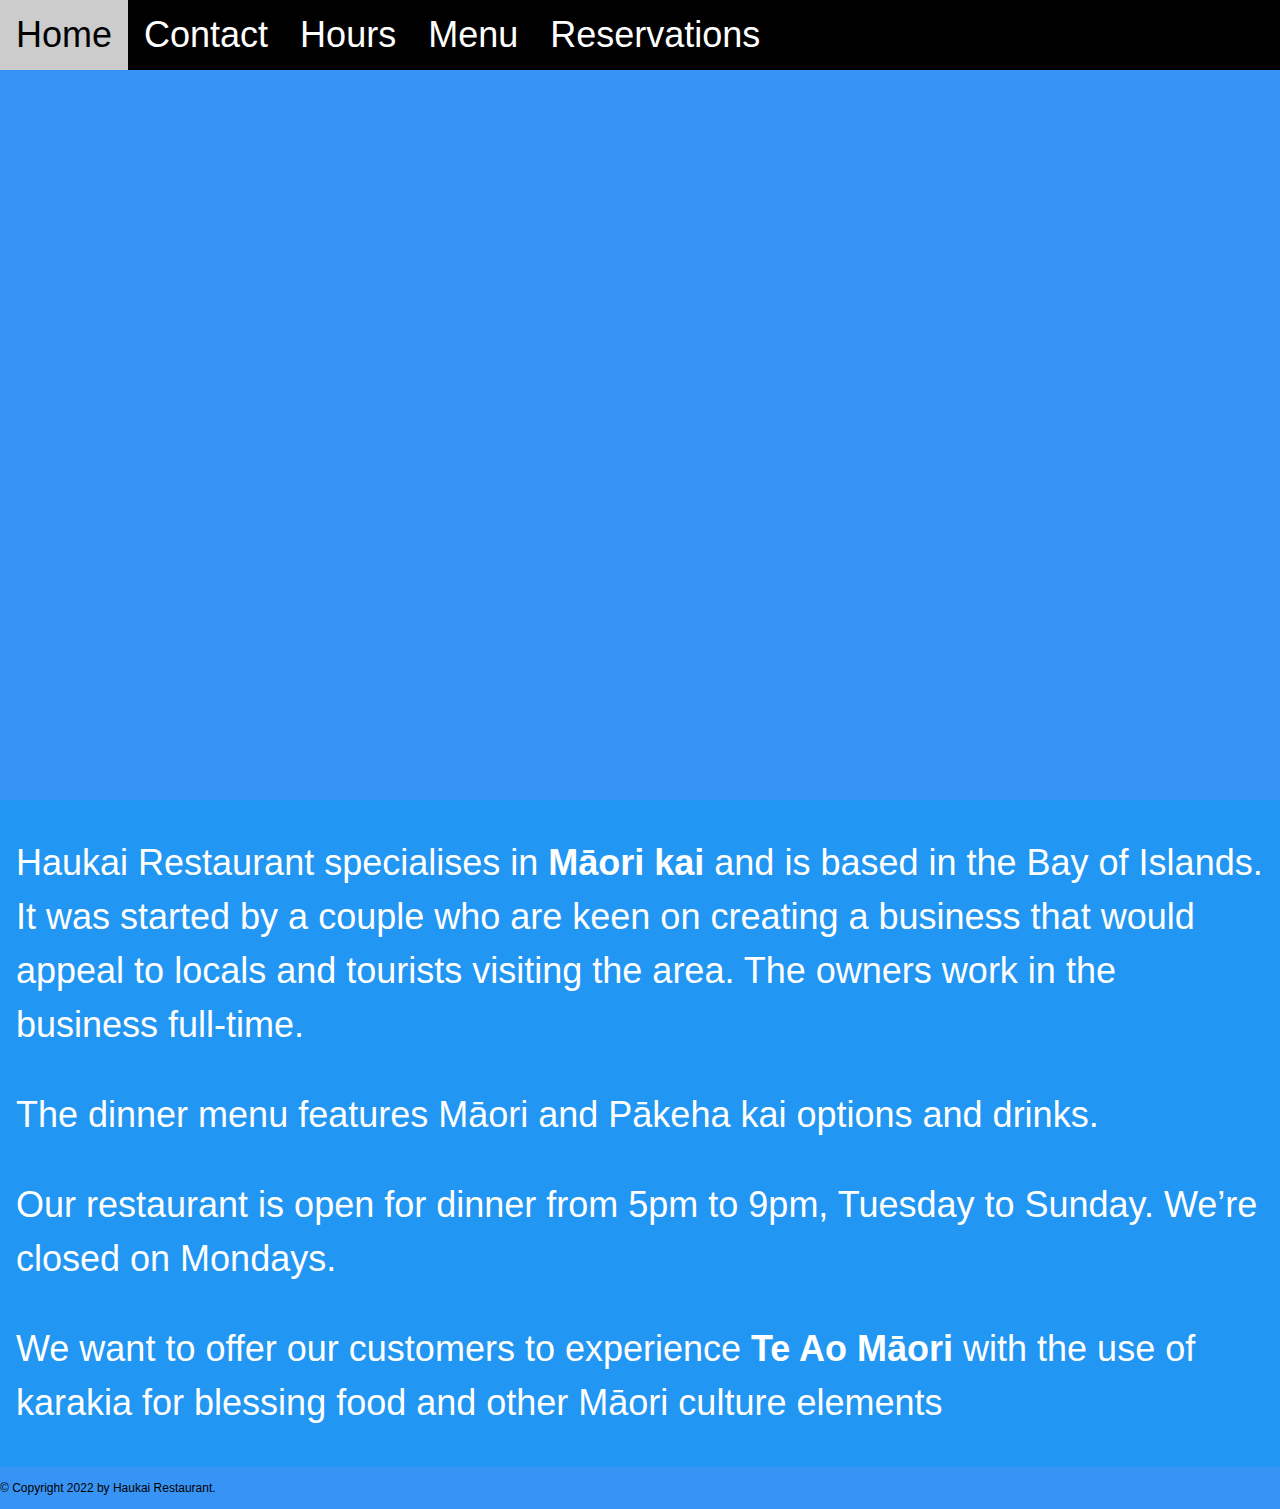
<file: index.html>
<!DOCTYPE html>

 <html lang="en">
    <head>
        <meta charset="utf-8">
        <meta name="viewport" content="width=device-width, initial-scale=1">
        <link rel="stylesheet" href="https://www.w3schools.com/w3css/4/w3.css"> 

        <link rel= "stylesheet" href="css/my-css.css">
        <link rel="stylesheet" href="https://fonts.googleapis.com/css?family=Amatic+SC">
        <title>Home page</title>
        
    </head>
    <!-- Google tag (gtag.js) -->
<script async src="https://www.googletagmanager.com/gtag/js?id=G-PTPRVLZQN0"></script>
<script>
  window.dataLayer = window.dataLayer || [];
  function gtag(){dataLayer.push(arguments);}
  gtag('js', new Date());

  gtag('config', 'G-PTPRVLZQN0');
</script>
    <body>
    <!-- Main header for whole website -->
    <header>

      <div class="w3-bar w3-top w3-xxlarge w3-black ">
        <a href="index.html" class="w3-bar-item w3-button w3-mobile">Home</a>
        <a href="contact.html" class="w3-bar-item w3-button w3-mobile">Contact</a>
        <a href="hours.html" class="w3-bar-item w3-button w3-mobile">Hours</a>
        <a href="menu.html" class="w3-bar-item w3-button w3-mobile">Menu</a>
        <a href="reservations.html" class="w3-bar-item w3-button w3-mobile">Reservations</a>
      </div>

      
    </header>
    
   
    <!-- About us part of the home page -->
    <main>
      

      <div id="about" class="w3-container w3-blue  w3-xxlarge" >
        
      <p>Haukai Restaurant specialises in <b>Māori kai</b> and is based in the Bay of Islands. It was started 
        by a couple who are keen on creating a business that would appeal to locals and tourists 
        visiting the area. The owners work in the business full-time.</p>
      
      <p>The dinner menu features Māori and Pākeha kai options and drinks.</p>
    <p>Our restaurant is open for dinner from 5pm to 9pm, Tuesday to Sunday. We’re closed on Mondays.</p>
    <p>We want to offer our customers to experience <strong>Te Ao Māori</strong> with the use of karakia for 
        blessing food and other Māori culture elements</p>
        </div>
    </main>
    <!-- Footer for the website -->

  
    <div><footer class="w3-bottomright  w3-padding-22 w3-small">
      <p><span class="copyright">&copy; Copyright 2022 by Haukai Restaurant.</span></p>
    </footer></div>


  </body>
</html>
</file>
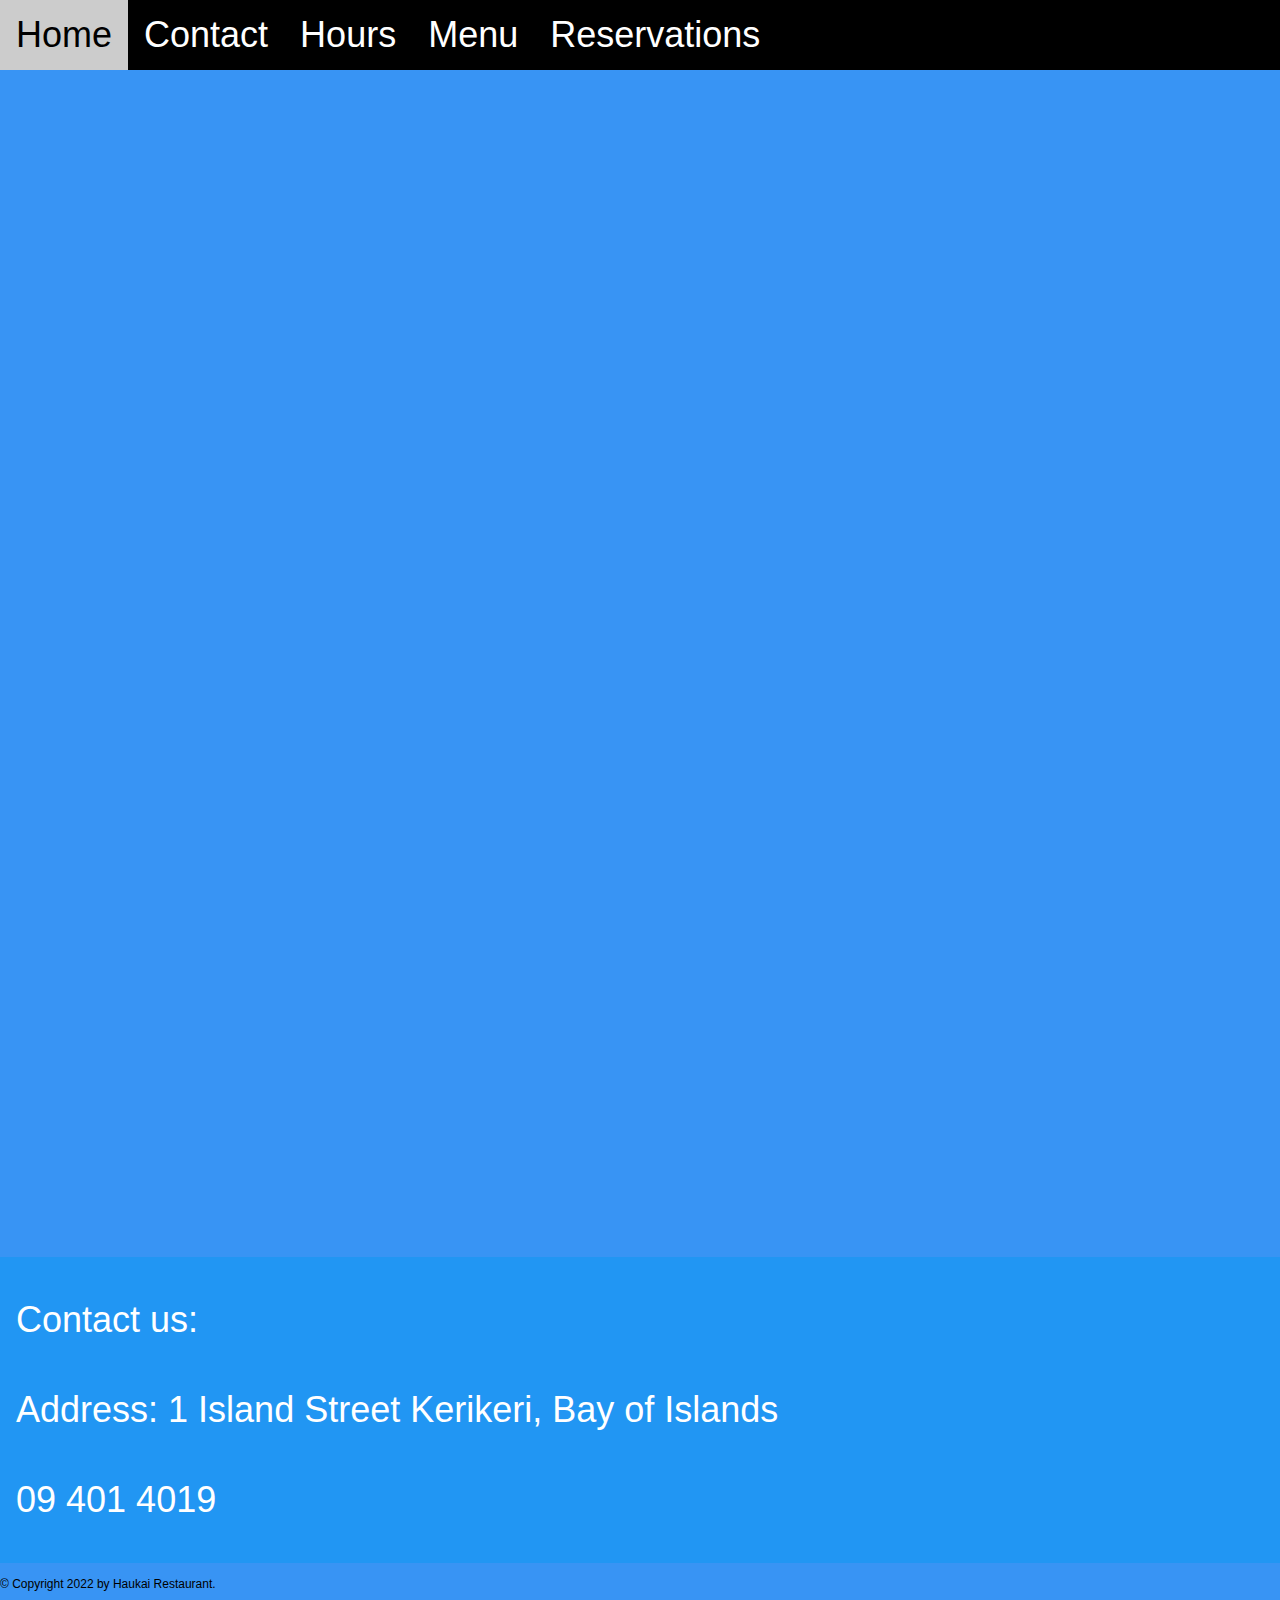
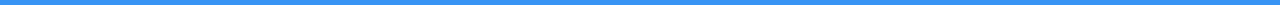
<file: contact.html>
<!DOCTYPE html>

 <html lang="en">
    <head>
        <meta charset="utf-8">
        <meta name="viewport" content="width=device-width, initial-scale=1">
        <link rel="stylesheet" href="https://www.w3schools.com/w3css/4/w3.css"> 
        <link rel= "stylesheet " href="css/my-css.css">
        <link rel="stylesheet" href="https://fonts.googleapis.com/css?family=Amatic+SC">
        <title>Contact us</title>
        
    </head>
    <!-- Google tag (gtag.js) -->
<script async src="https://www.googletagmanager.com/gtag/js?id=G-PTPRVLZQN0"></script>
<script>
  window.dataLayer = window.dataLayer || [];
  function gtag(){dataLayer.push(arguments);}
  gtag('js', new Date());

  gtag('config', 'G-PTPRVLZQN0');
</script>
    <body>
    <!-- Main header for whole website -->
    <header>

      <div class="w3-bar w3-top w3-xxlarge w3-black">
        <a href="index.html" class="w3-bar-item w3-button w3-mobile">Home</a>
        <a href="contact.html" class="w3-bar-item w3-button w3-mobile">Contact</a>
        <a href="hours.html" class="w3-bar-item w3-button w3-mobile">Hours</a>
        <a href="menu.html" class="w3-bar-item w3-button w3-mobile">Menu</a>
        <a href="reservations.html" class="w3-bar-item w3-button w3-mobile">Reservations</a>
      </div>

    </header>
    <!-- Contact us part of the home page -->
    <main>
     
      <iframe src="https://www.google.com/maps/embed?pb=!1m18!1m12!1m3!1d52105.44242164649!2d174.04631031310217!3d-35.29131497808766!2m3!1f0!2f0!3f0!3m2!1i1024!2i768!4f13.1!3m3!1m2!1s0x6d0baf52337b76c9%3A0x2a00ef6165e1e080!2sBay%20Of%20Islands!5e0!3m2!1sen!2snz!4v1672471665206!5m2!1sen!2snz"
       width="600" 
       height="450" 
       style="border:0;" 
       allowfullscreen="" 
       loading="lazy" 
       referrerpolicy="no-referrer-when-downgrade"></iframe>

      
       <div id="contact" class="w3-container w3-blue w3-xxlarge " >
       <p>Contact us:</p>
       <p>Address: 1 Island Street Kerikeri, Bay of Islands</p>
      
        <p>09 401 4019</p> 
    </div>

    </main>
    <!-- Footer for the website -->
    <footer class="w3-bottomright  w3-padding-22 w3-small">
      <p><span class="copyright">&copy; Copyright 2022 by Haukai Restaurant.</span></p>
    </footer>
  </body>
</html>
</file>
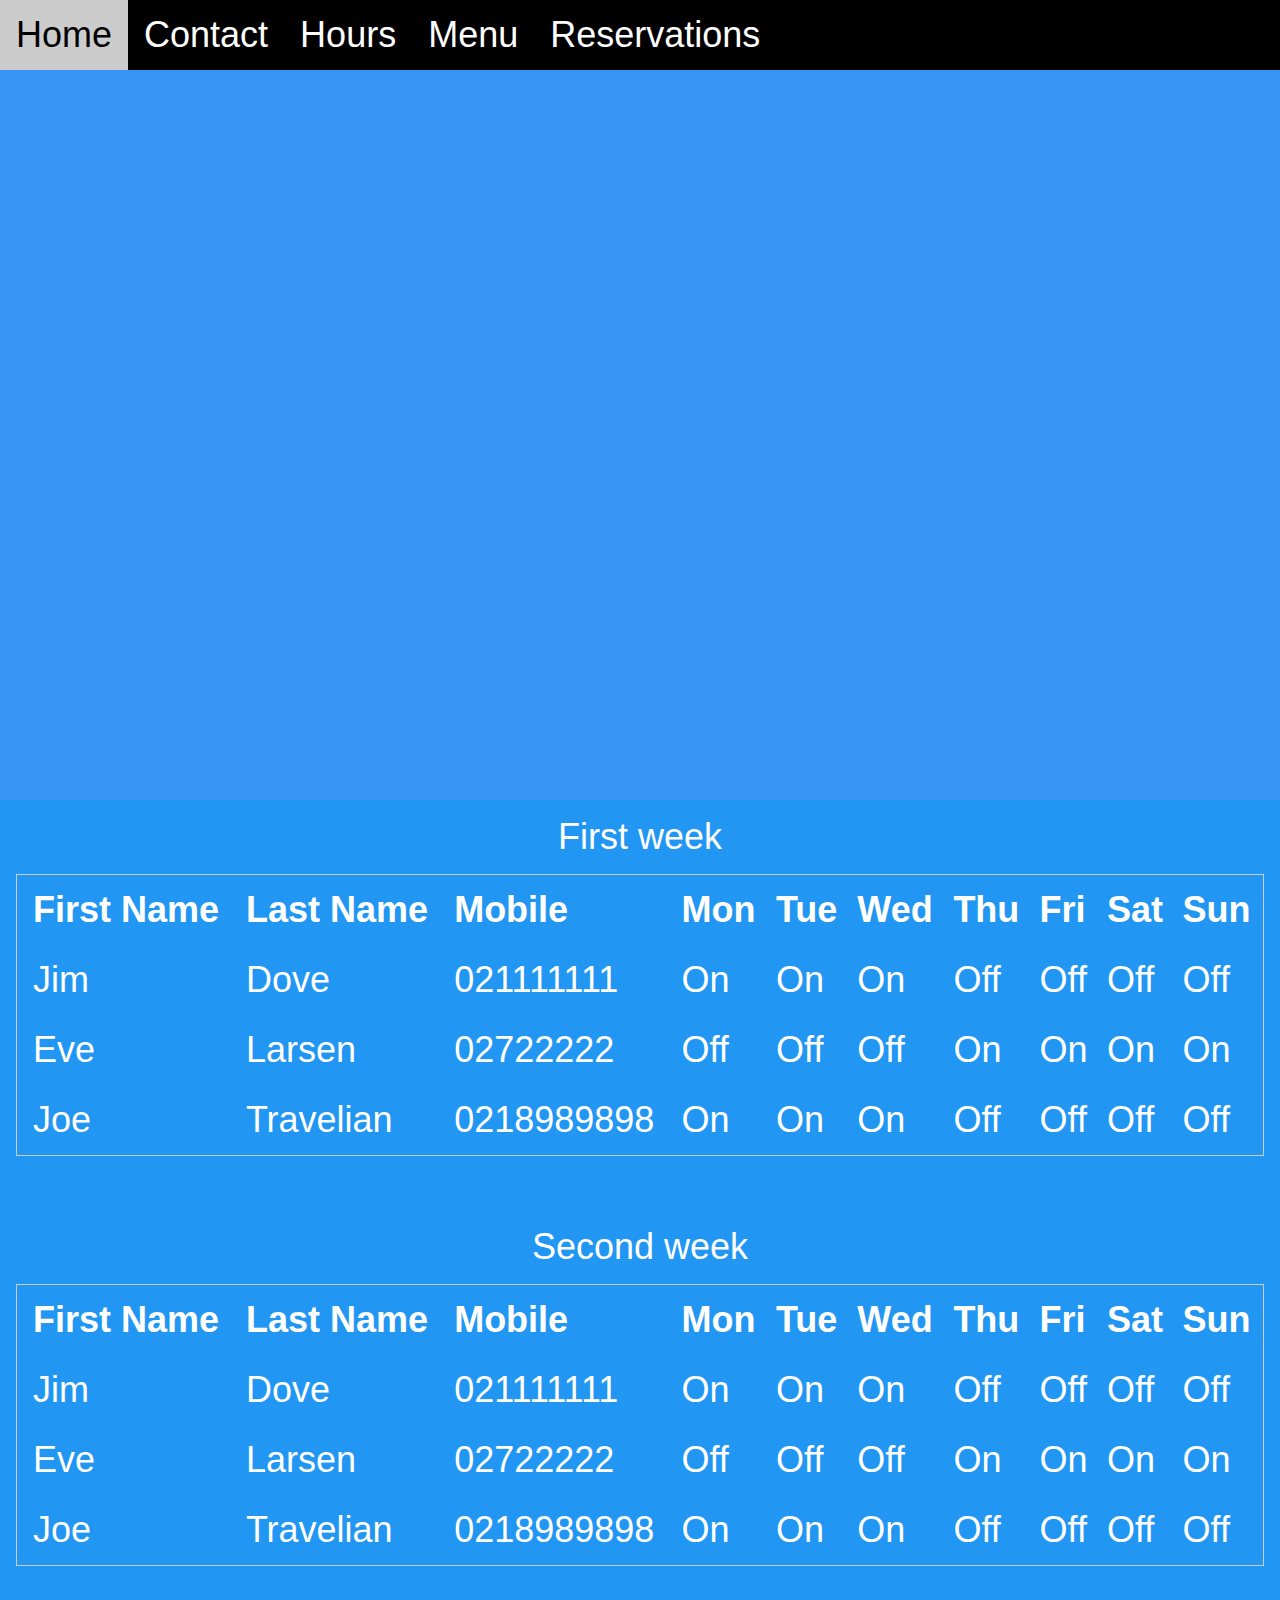
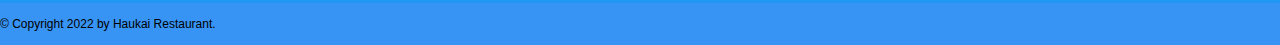
<file: employees.htm>
<!DOCTYPE html>

 <html lang="en">
    <head>
        <meta charset="utf-8">
        <meta name="viewport" content="width=device-width, initial-scale=1">
        <link rel="stylesheet" href="https://www.w3schools.com/w3css/4/w3.css"> 

        <link rel= "stylesheet" href="css/my-css.css">
        <link rel="stylesheet" href="https://fonts.googleapis.com/css?family=Amatic+SC">
        <title>Home page</title>
        
    </head>
    <body>
    <!-- Main header for whole website -->
    <header>

      <div class="w3-bar w3-top w3-xxlarge w3-black ">
        <a href="index.html" class="w3-bar-item w3-button w3-mobile">Home</a>
        <a href="contact.html" class="w3-bar-item w3-button w3-mobile">Contact</a>
        <a href="hours.html" class="w3-bar-item w3-button w3-mobile">Hours</a>
        <a href="menu.html" class="w3-bar-item w3-button w3-mobile">Menu</a>
        <a href="reservations.html" class="w3-bar-item w3-button w3-mobile">Reservations</a>
      </div>

      
    </header>
    
   
    <!-- About us part of the home page -->
    <main>
      

      <div id="about" class="w3-container w3-blue  w3-xxlarge" >
        

    
        <div class="w3-responsive">
           
          <h1>First week</h1>
          <table class="w3-table w3-border">
            <tr>
              <th>First Name</th>
              <th>Last Name</th>
              <th>Mobile</th>
              <th>Mon</th>
              <th>Tue</th>
              <th>Wed</th>
              <th>Thu</th>
              <th>Fri</th>
              <th>Sat</th>
              <th>Sun</th>
              
            </tr>
            <tr>
              <td>Jim</td>
              <td>Dove</td>
              <td>021111111</td>
              <td>On</td>
              <td>On</td>
              <td>On</td>
              <td>Off</td>
              <td>Off</td>
              <td>Off</td>
              <td>Off</td>
            </tr>
            <tr>
              <td>Eve</td>
              <td>Larsen</td>
              <td>02722222</td>
              <td>Off</td>
              <td>Off</td>
              <td>Off</td>
              <td>On</td>
              <td>On</td>
              <td>On</td>
              <td>On</td>
            </tr>
            <tr>
              <td>Joe</td>
              <td>Travelian</td>
              <td>0218989898</td>
              <td>On</td>
              <td>On</td>
              <td>On</td>
              <td>Off</td>
              <td>Off</td>
              <td>Off</td>
              <td>Off</td>
            </tr>
          </table>
            <br>
            <h1>Second week</h1>
            <table class="w3-table w3-border">
              <tr>
                <th>First Name</th>
                <th>Last Name</th>
                <th>Mobile</th>
                <th>Mon</th>
                <th>Tue</th>
                <th>Wed</th>
                <th>Thu</th>
                <th>Fri</th>
                <th>Sat</th>
                <th>Sun</th>
                
              </tr>
              <tr>
                <td>Jim</td>
                <td>Dove</td>
                <td>021111111</td>
                <td>On</td>
                <td>On</td>
                <td>On</td>
                <td>Off</td>
                <td>Off</td>
                <td>Off</td>
                <td>Off</td>
              </tr>
              <tr>
                <td>Eve</td>
                <td>Larsen</td>
                <td>02722222</td>
                <td>Off</td>
                <td>Off</td>
                <td>Off</td>
                <td>On</td>
                <td>On</td>
                <td>On</td>
                <td>On</td>
              </tr>
              <tr>
                <td>Joe</td>
                <td>Travelian</td>
                <td>0218989898</td>
                <td>On</td>
                <td>On</td>
                <td>On</td>
                <td>Off</td>
                <td>Off</td>
                <td>Off</td>
                <td>Off</td>
              </tr>
            </table>
          </div>
    
    
    
    </p>
        </div>
    </main>
    <!-- Footer for the website -->

  
    <div><footer class="w3-bottomright  w3-padding-22 w3-small">
      <p><span class="copyright">&copy; Copyright 2022 by Haukai Restaurant.</span></p>
    </footer></div>


  </body>
</html>
</file>
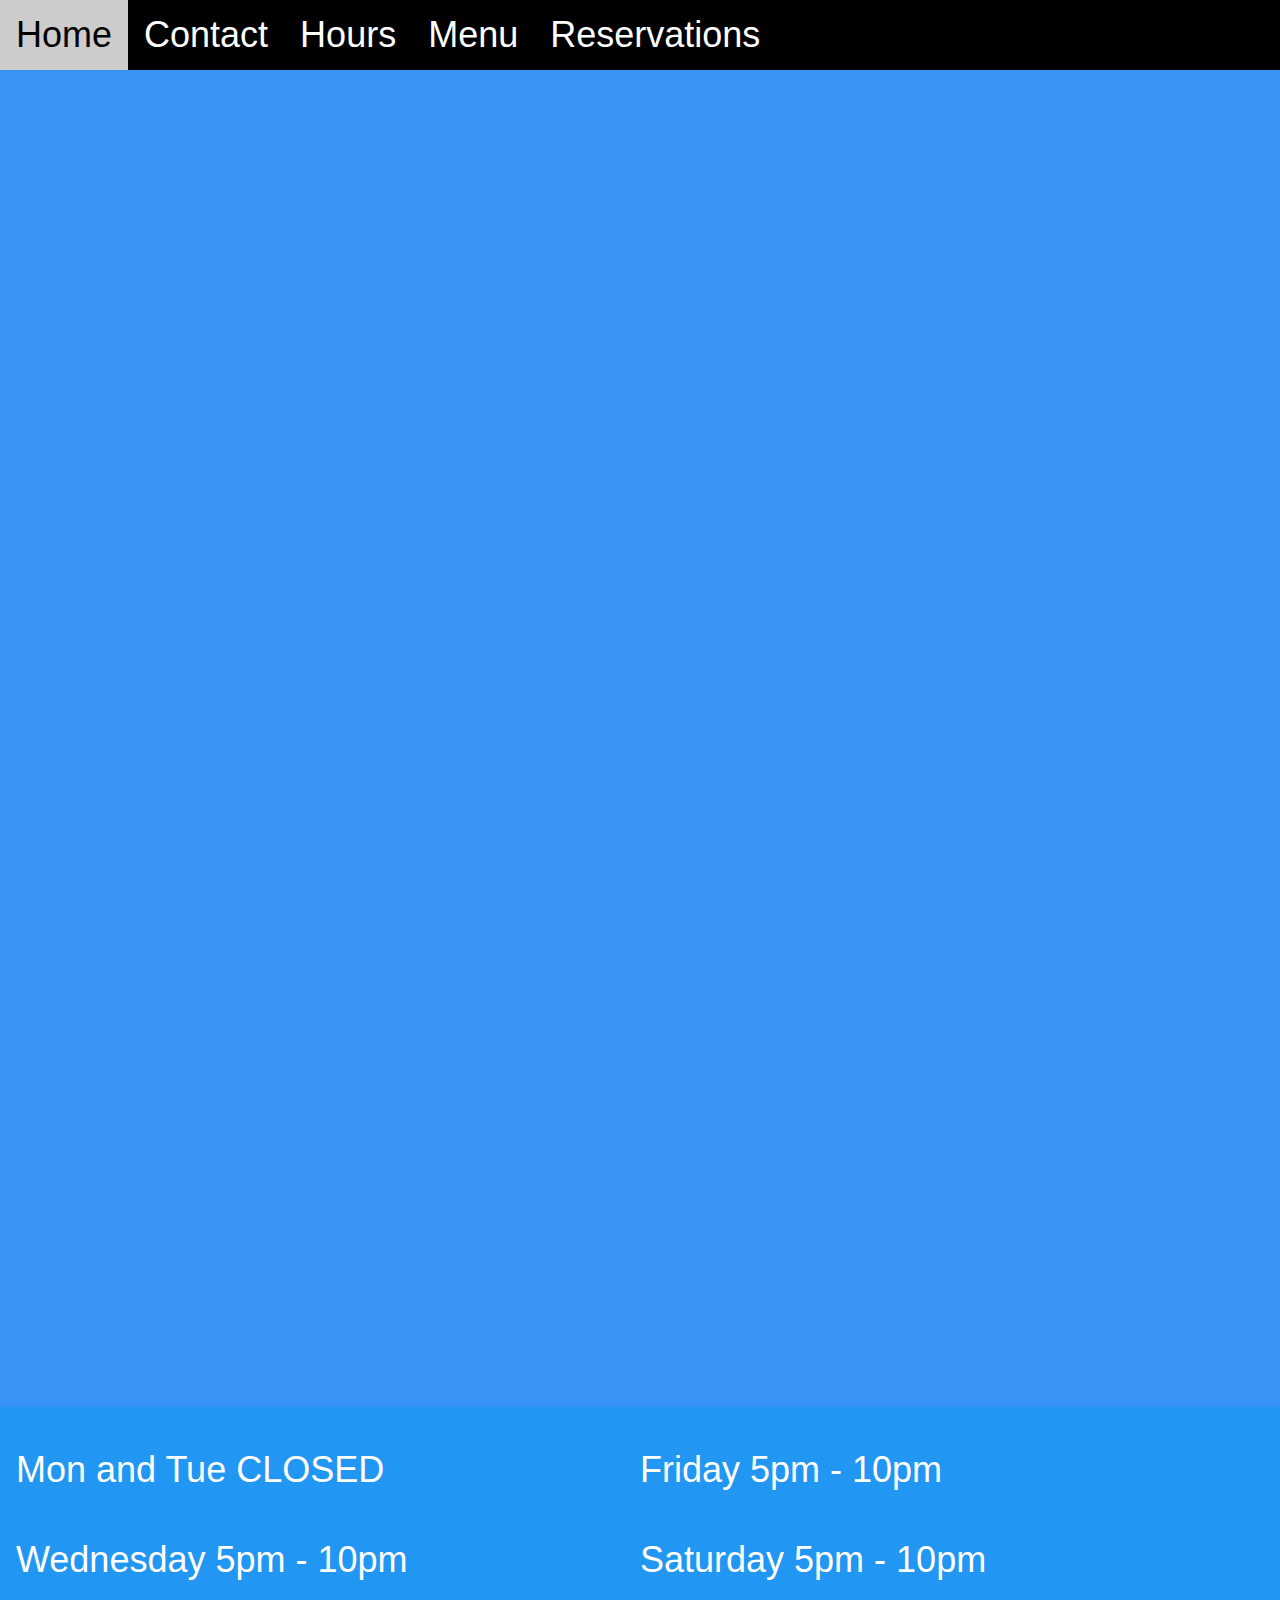
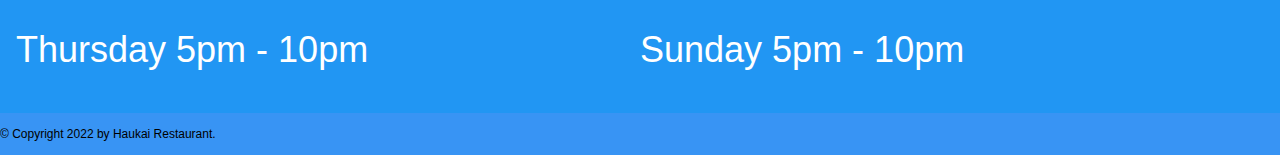
<file: hours.html>
<!DOCTYPE html>

 <html lang="en">
    <head>
        <meta charset="utf-8">
        <meta name="viewport" content="width=device-width, initial-scale=1">
        <link rel="stylesheet" href="https://www.w3schools.com/w3css/4/w3.css"> 
        <link rel= "stylesheet " href="css/my-css.css">
        <link rel="stylesheet" href="https://fonts.googleapis.com/css?family=Amatic+SC">
        <title>Hours</title>
        
    </head>
    <!-- Google tag (gtag.js) -->
<script async src="https://www.googletagmanager.com/gtag/js?id=G-PTPRVLZQN0"></script>
<script>
  window.dataLayer = window.dataLayer || [];
  function gtag(){dataLayer.push(arguments);}
  gtag('js', new Date());

  gtag('config', 'G-PTPRVLZQN0');
</script>
    <body>
    <!-- Main header for whole website -->
    <header>

      <div class="w3-bar w3-top w3-xxlarge w3-black">
        <a href="index.html" class="w3-bar-item w3-button w3-mobile">Home</a>
        <a href="contact.html" class="w3-bar-item w3-button w3-mobile">Contact</a>
        <a href="hours.html" class="w3-bar-item w3-button w3-mobile">Hours</a>
        <a href="menu.html" class="w3-bar-item w3-button w3-mobile">Menu</a>
        <a href="reservations.html" class="w3-bar-item w3-button w3-mobile">Reservations</a>
      </div>

    </header>


    <!-- Hours part of the home page -->
    <main>
    
      <iframe src="https://calendar.google.com/calendar/embed?src=270682743c77a3678e2d7e346b3ce7ebc50c6e4499124d3283debdef065762ce%40group.calendar.google.com&ctz=Pacific%2FAuckland"
       style="border: 0" 
       width="800" 
       height="600" 
       frameborder="0" 
       scrolling="no"></iframe>
       <div id="hours" class="w3-container w3-blue w3-row w3-xxlarge" >
        <div class="w3-half">
        <p>Mon and Tue CLOSED</p>
        <p>Wednesday 5pm - 10pm</p>
        <p>Thursday 5pm - 10pm</p>
        </div>
        <div class="w3-half">
        <p>Friday 5pm - 10pm</p>
        <p>Saturday 5pm - 10pm</p>
        <p>Sunday 5pm - 10pm</p>
        </div>


    </main>
    <!-- Footer for the website -->
    <footer class="w3-bottomright  w3-padding-22 w3-small">
      <p><span class="copyright">&copy; Copyright 2022 by Haukai Restaurant.</span></p>
    </footer>
  </body>
</html>
</file>
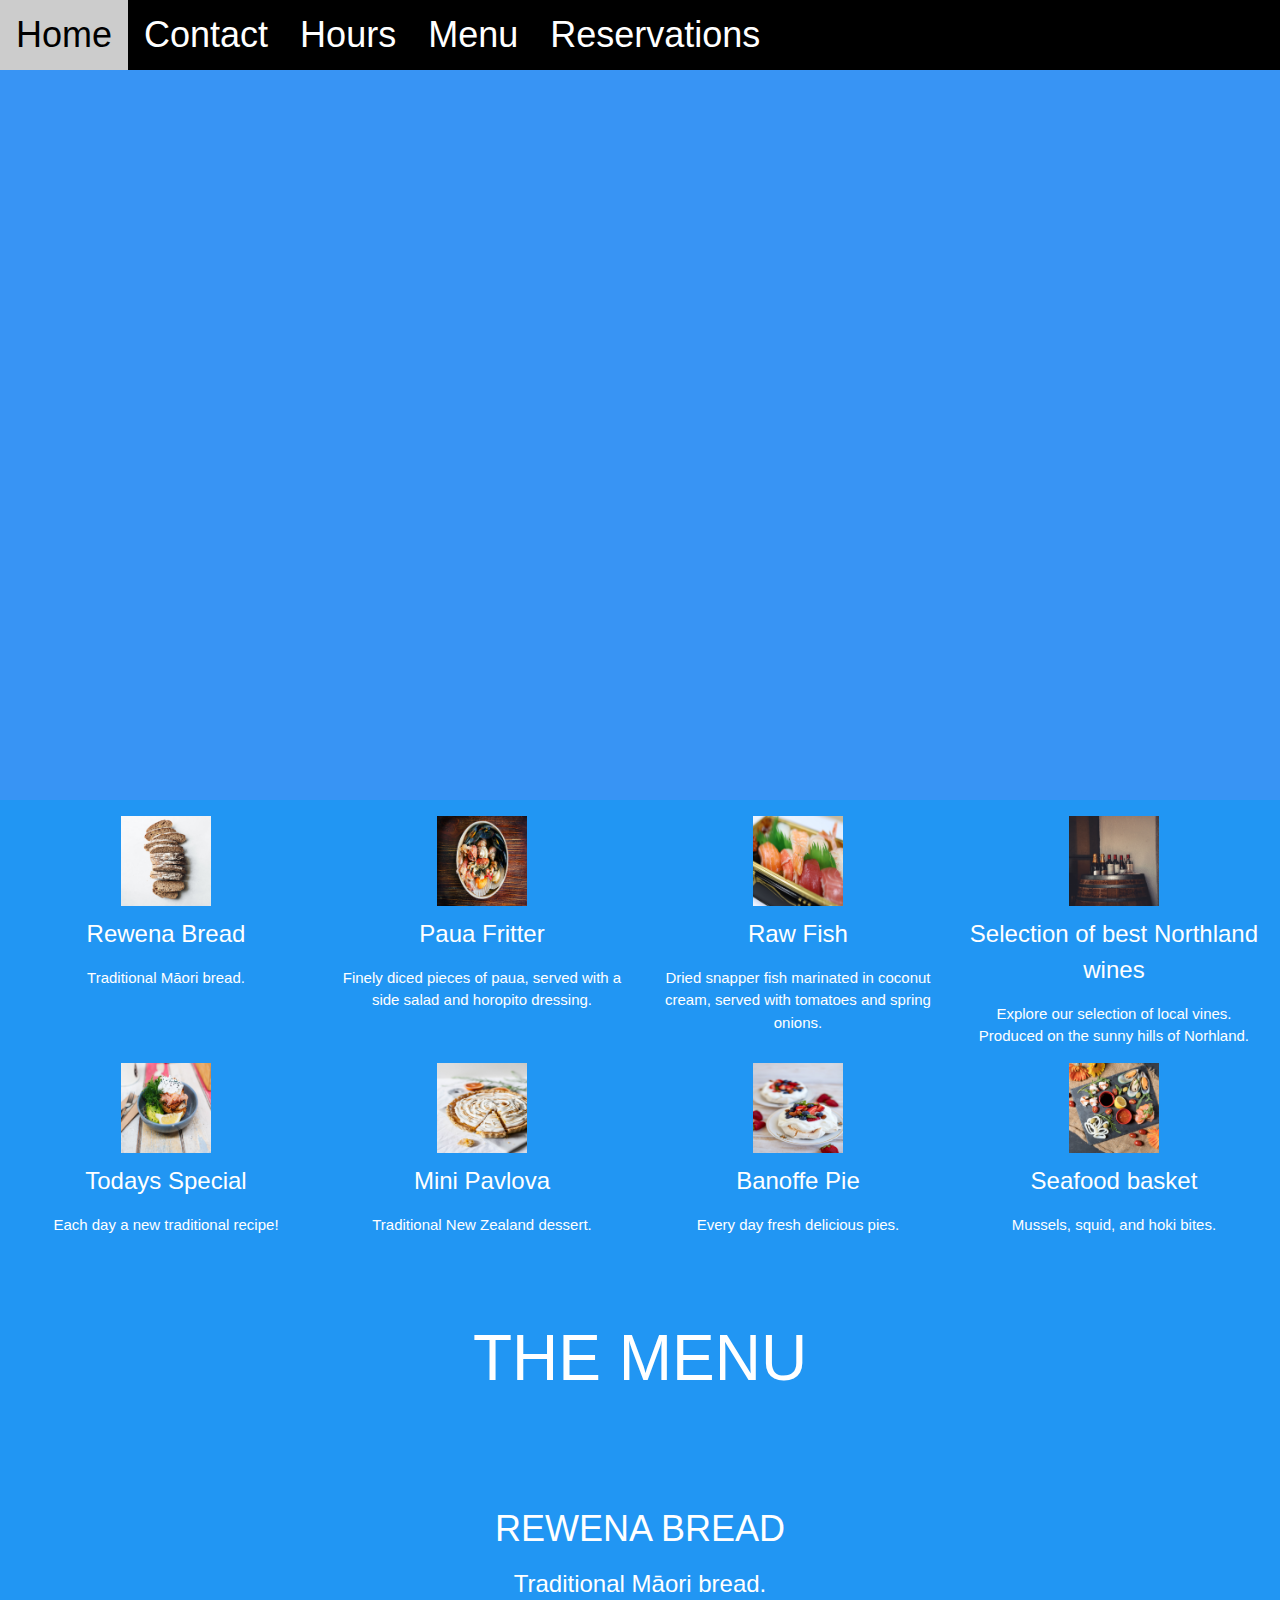
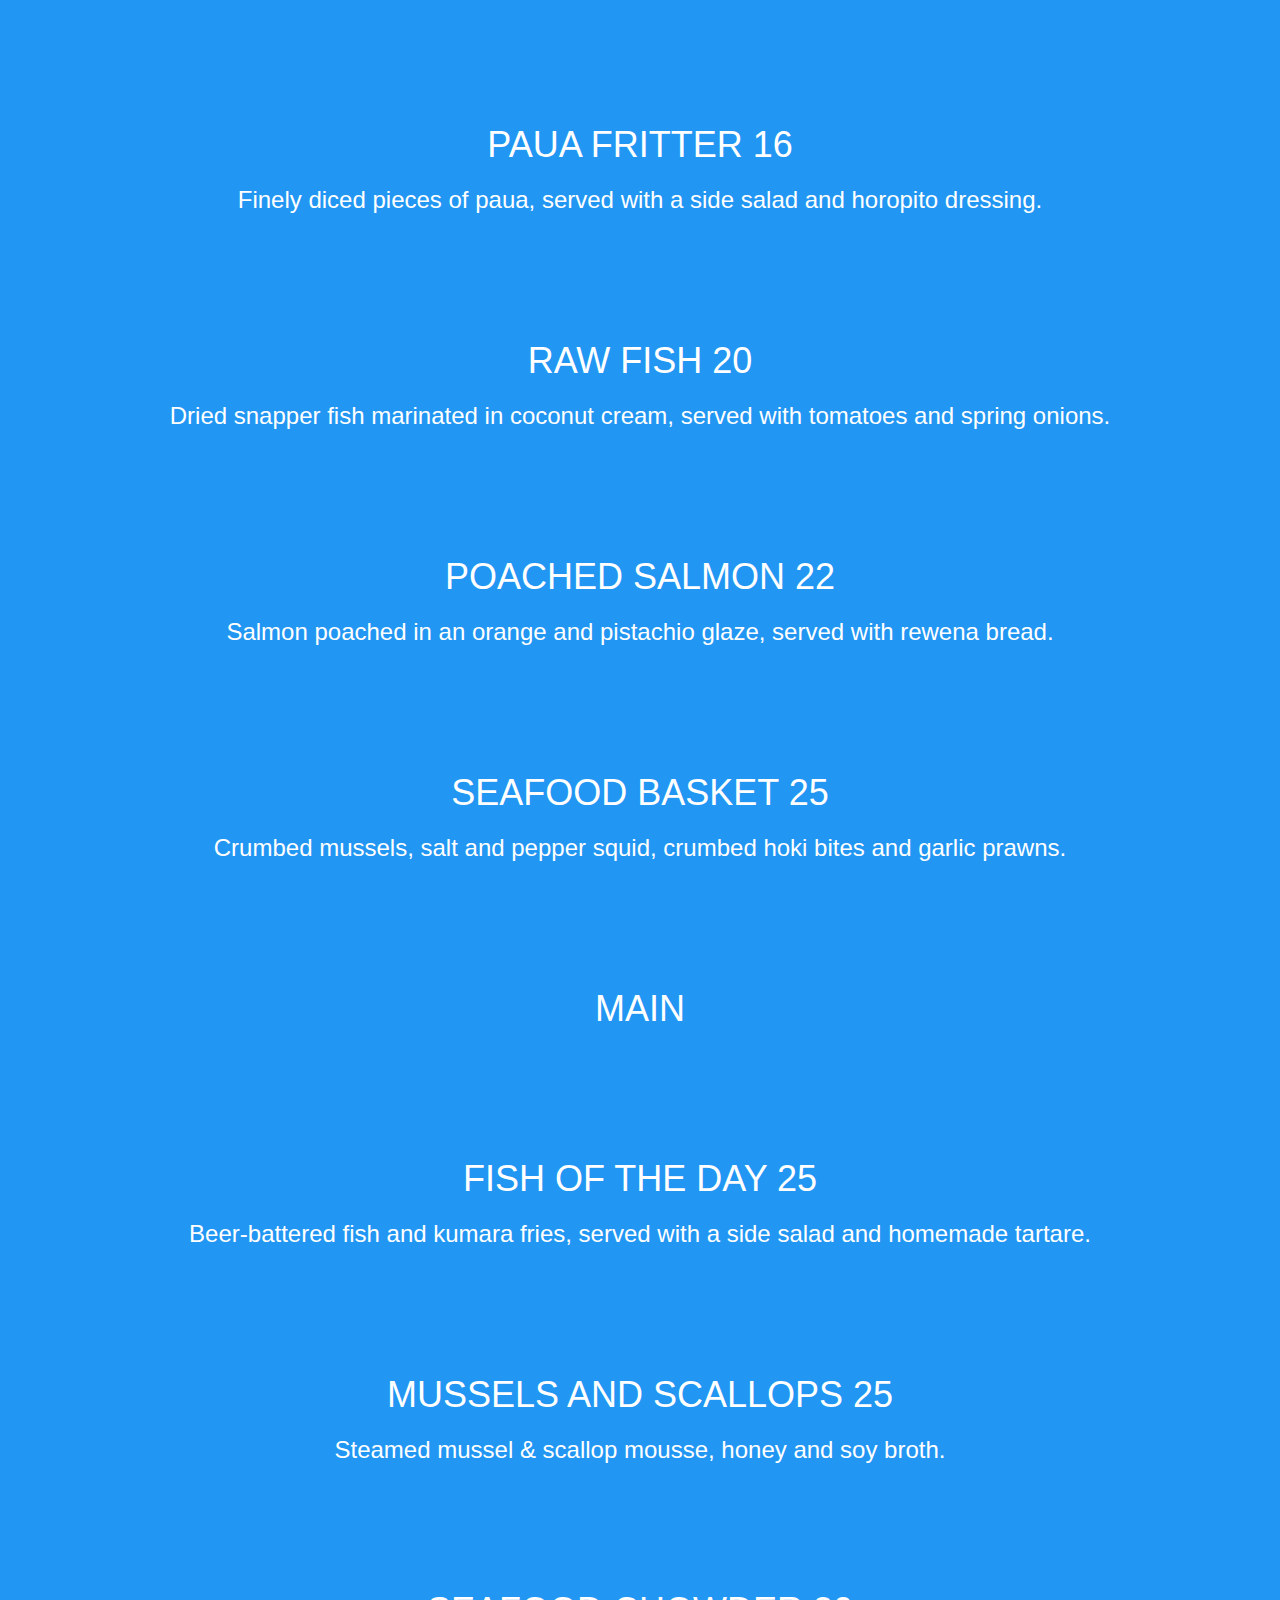
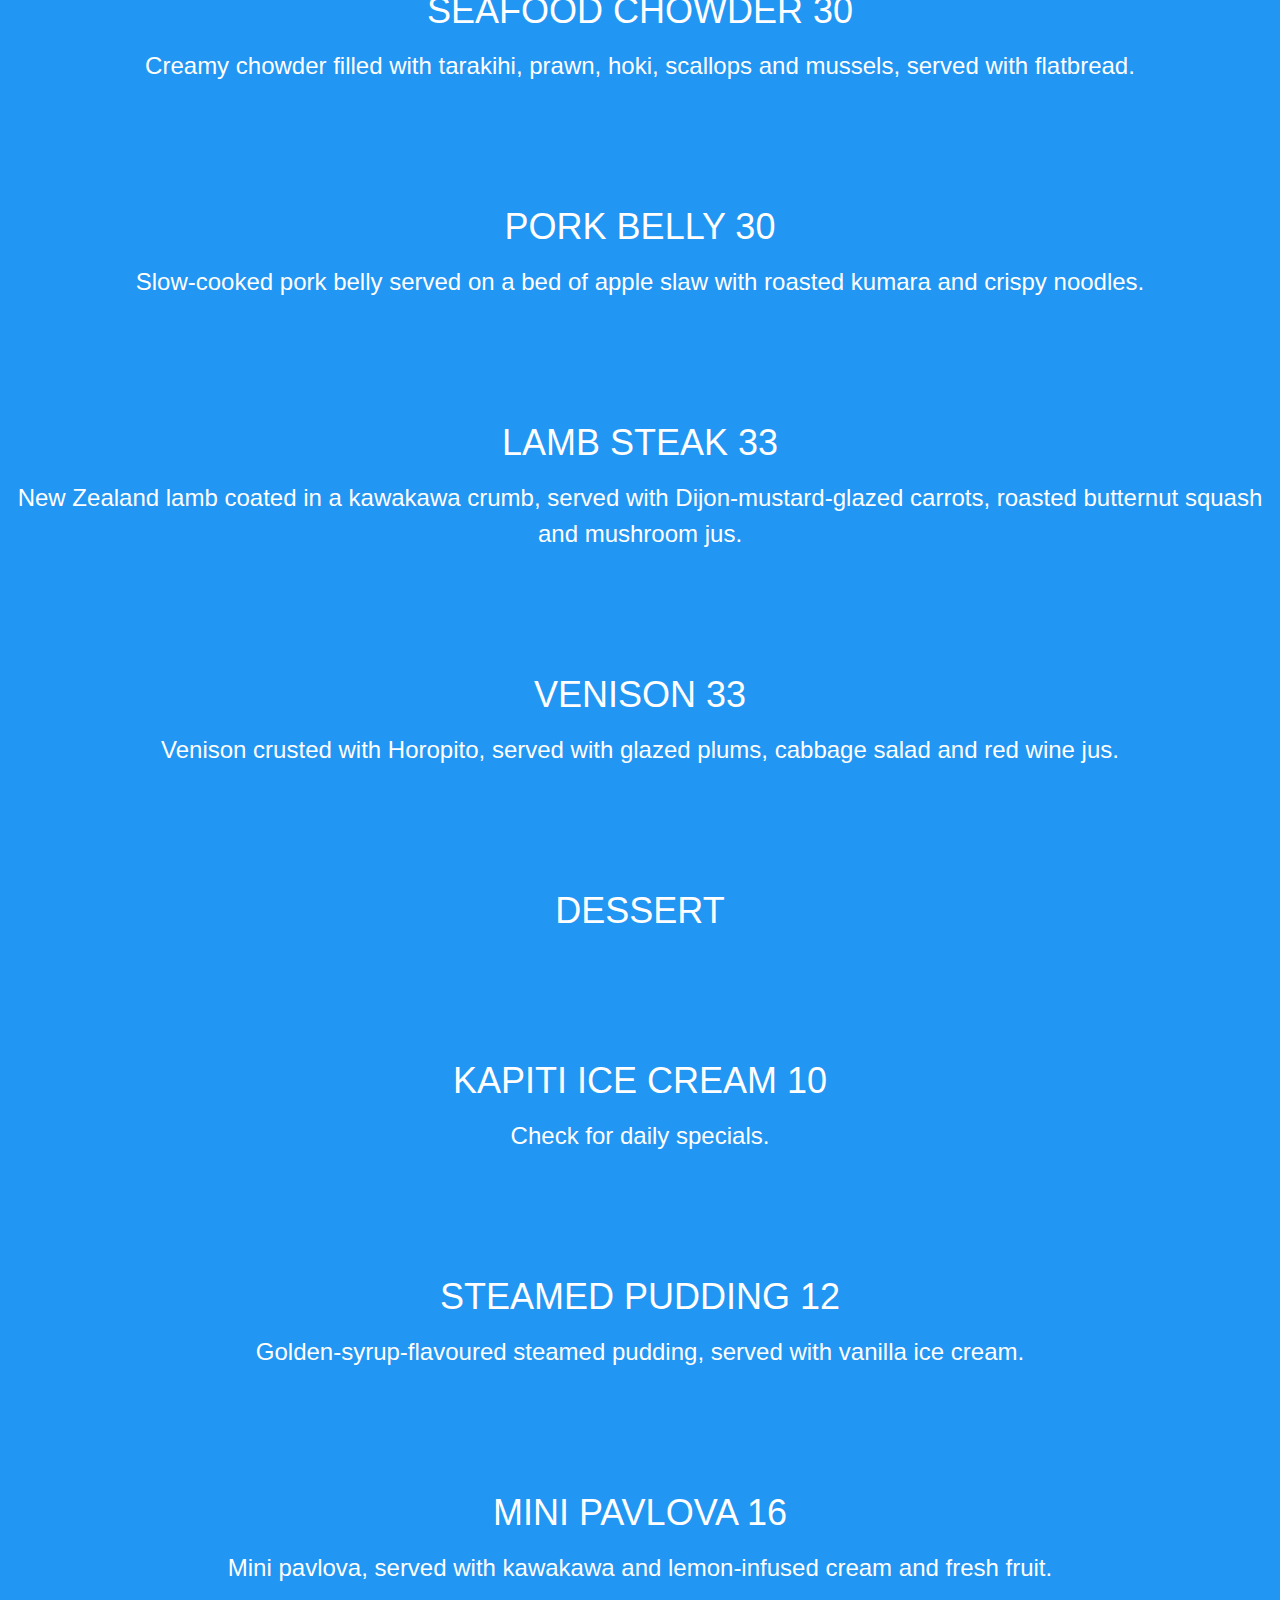
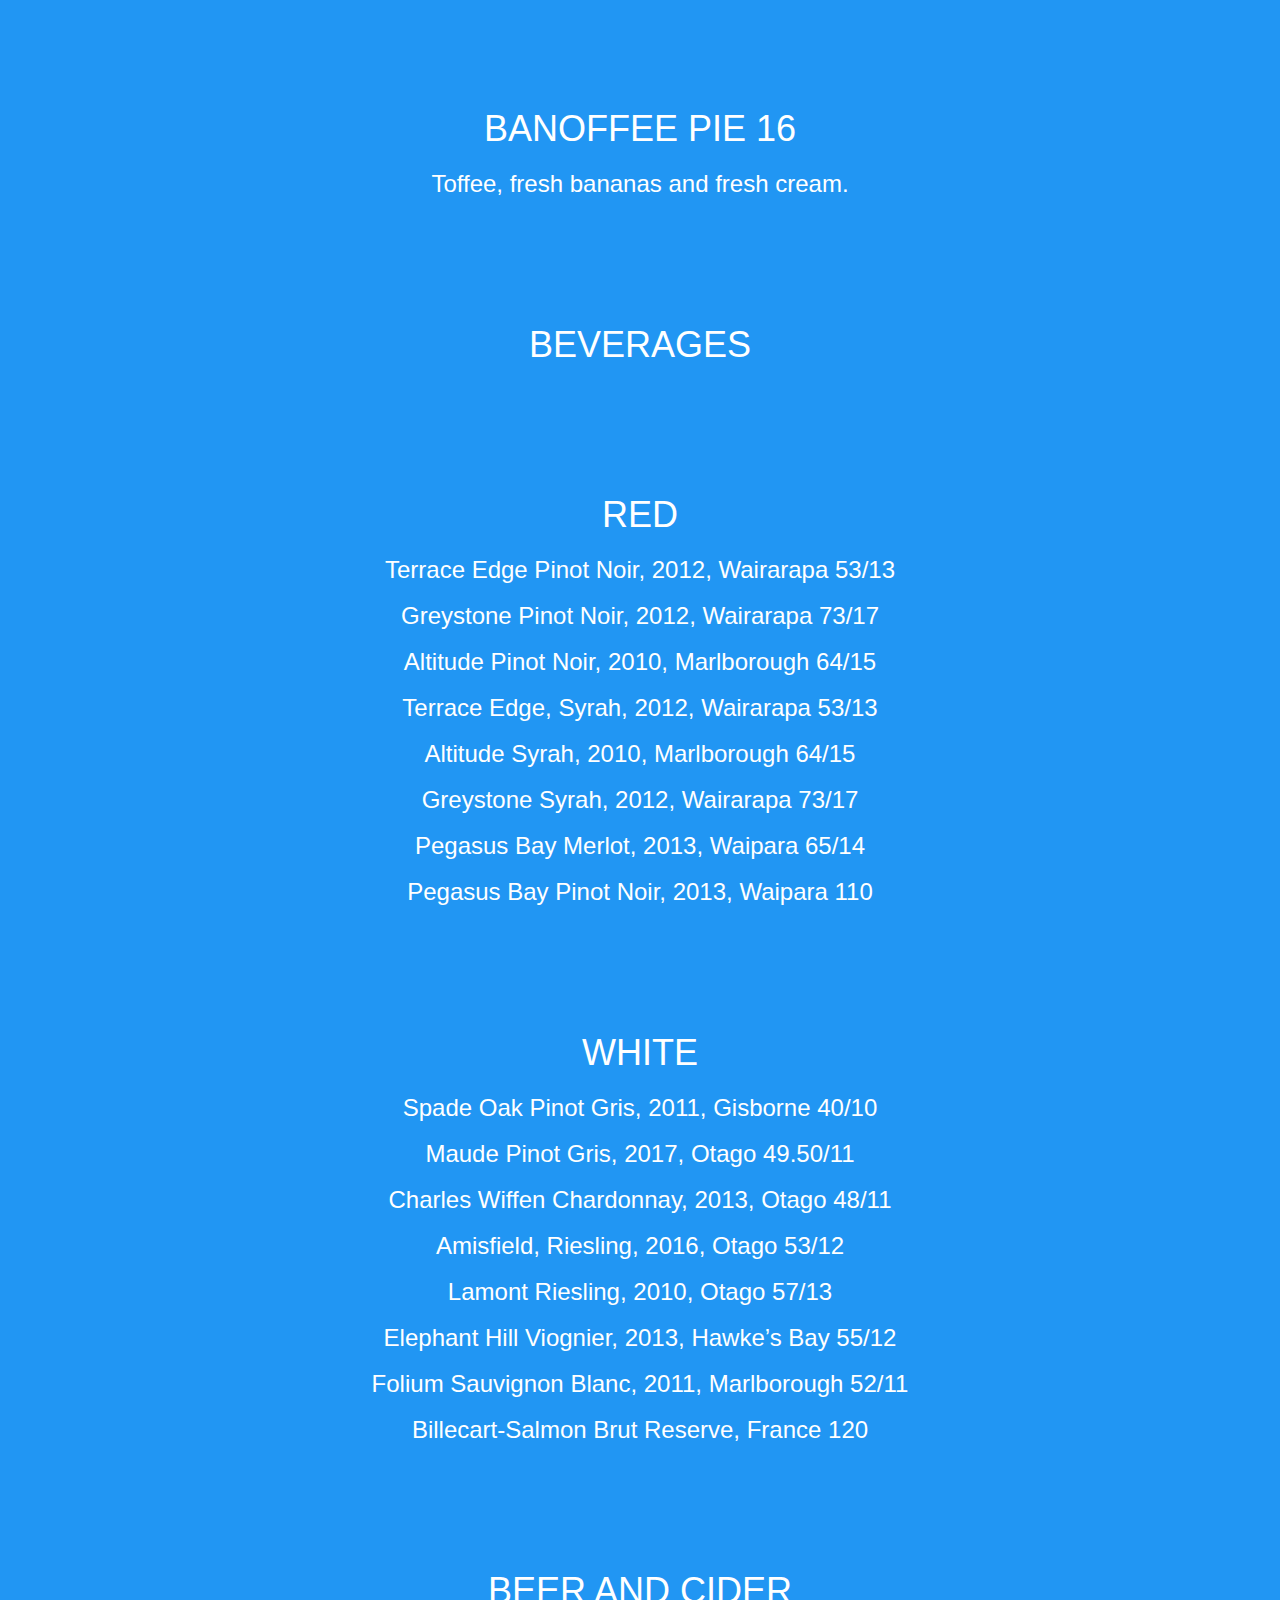
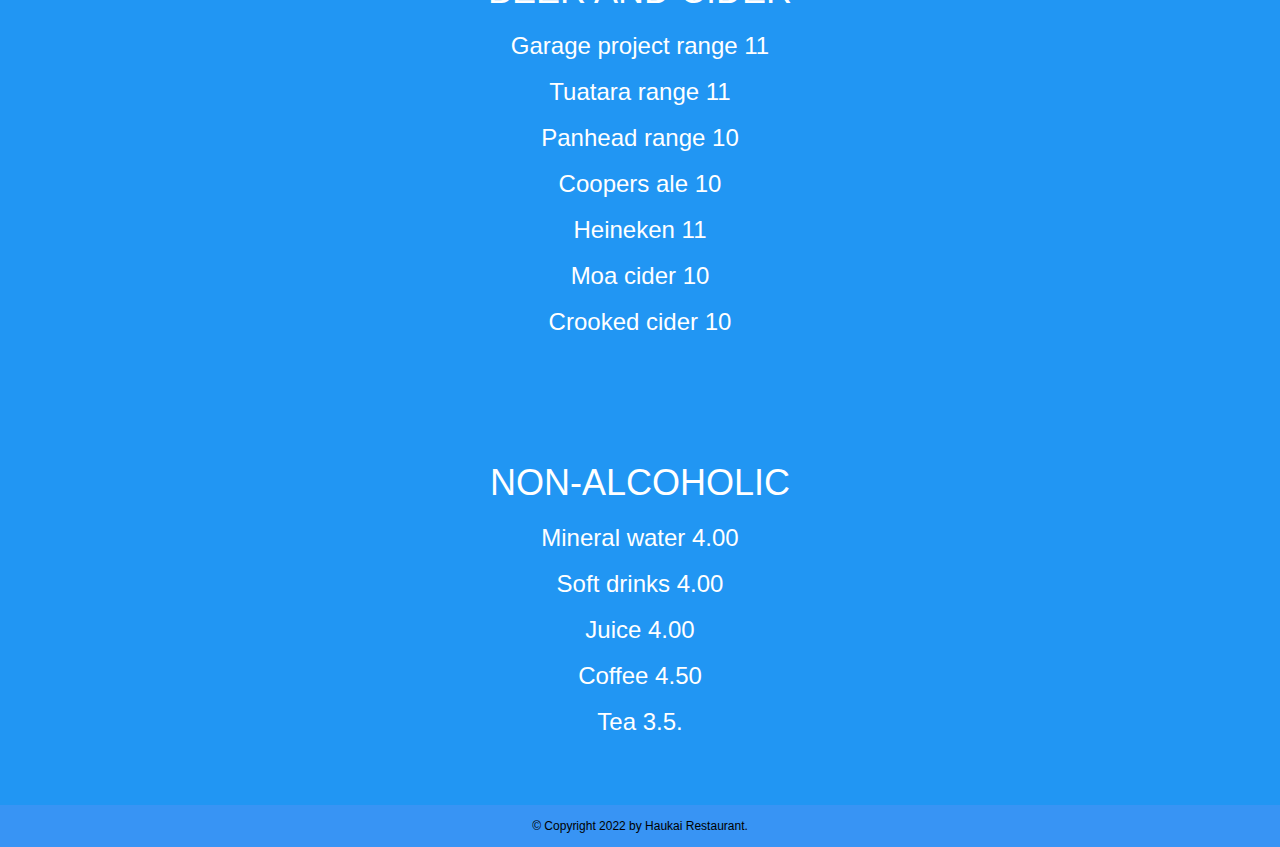
<file: menu.html>
<!DOCTYPE html>

 <html lang="en">
    <head>
        <meta charset="utf-8">
        <meta name="viewport" content="width=device-width, initial-scale=1">
        <link rel="stylesheet" href="https://www.w3schools.com/w3css/4/w3.css"> 
        <link rel= "stylesheet " href="css/my-css.css">
        
        
        <link rel="stylesheet" href="https://fonts.googleapis.com/css?family=Amatic+SC">
        
        <title>Menu</title>
        
    </head>
    <!-- Google tag (gtag.js) -->
<script async src="https://www.googletagmanager.com/gtag/js?id=G-PTPRVLZQN0"></script>
<script>
  window.dataLayer = window.dataLayer || [];
  function gtag(){dataLayer.push(arguments);}
  gtag('js', new Date());

  gtag('config', 'G-PTPRVLZQN0');
</script>
    <body>
    <!-- Main header for whole website -->
    <header>

      <div class="w3-bar w3-top w3-xxlarge w3-black">
        <a href="index.html" class="w3-bar-item w3-button w3-mobile">Home</a>
        <a href="contact.html" class="w3-bar-item w3-button w3-mobile">Contact</a>
        <a href="hours.html" class="w3-bar-item w3-button w3-mobile">Hours</a>
        <a href="menu.html" class="w3-bar-item w3-button w3-mobile">Menu</a>
        <a href="reservations.html" class="w3-bar-item w3-button w3-mobile">Reservations</a>
      </div>

    </header>
    <!-- Menu part of the home page -->
    <main>

            <div class="w3-row-padding w3-padding-16 w3-center w3-blue" id="menu">
        <div class="w3-quarter">
          <img src="images\image009.jpg" alt="Rewena Bread" style="width:30%">
          <h3>Rewena Bread</h3>
          <p>Traditional Māori bread.</p>
        </div>
        <div class="w3-quarter">
          <img src="images\image016.jpg" alt="Paua Fritter" style="width:30%">
          <h3>Paua Fritter</h3>
          <p>Finely diced pieces of paua, served with a side salad and horopito dressing.</p>
        </div>
        <div class="w3-quarter">
          <img src="images\image006.jpg" alt="Raw fish" style="width:30%">
          <h3>Raw Fish </h3>
          <p>Dried snapper fish marinated in coconut cream, served with tomatoes and spring onions.</p>
          
        </div>
        <div class="w3-quarter">
          <img src="images\image012.jpg" alt="Wine" style="width:30%">
          <h3>Selection of best Northland wines</h3>
          <p>Explore our selection of local vines. Produced on the sunny hills of Norhland.</p>
        </div>

      
      <div class="w3-quarter">
        <img src="images\image013.jpg" alt="Todays special, fish of the day" style="width:30%">
        <h3>Todays Special</h3>
        <p>Each day a new traditional recipe!</p>
      </div>

   
    <div class="w3-quarter">
      <img src="images\image001.jpg" alt="Mini Pavlova" style="width:30%">
      <h3>Mini Pavlova</h3>
      <p>Traditional New Zealand dessert.</p>
    </div>

 
  <div class="w3-quarter">
    <img src="images\image004.jpg" alt="Banoffe Pie" style="width:30%">
    <h3>Banoffe Pie</h3>
    <p>Every day fresh delicious pies.</p>
  </div>


<div class="w3-quarter">
  <img src="images\image005.jpg" alt="Seafood basket" style="width:30%">
  <h3>Seafood basket</h3>
  <p>Mussels, squid, and hoki bites.</p>
</div>
      </div>   
     
      <div id="menu" class="w3-container w3-blue  w3-jumbo ">
        <h1 class="w3-center w3-jumbo w3-padding-32">THE MENU</h1>

      <p>
        
       
        <h1>REWENA BREAD </h1>
       
      <h3>Traditional Māori bread.</h3>
      <br>
      
      <h1>PAUA FRITTER 16</h1>
      <h3>Finely diced pieces of paua, served with a side salad and horopito dressing.</h3>
      <br>
      
      <h1>RAW FISH 20</h1>
      <h3>Dried snapper fish marinated in coconut cream, served with tomatoes and spring onions. </h3>
      <br>
      
      <h1>POACHED SALMON 22</h1>
      <h3>Salmon poached in an orange and pistachio glaze, served with rewena bread.</h3>
      <br>

      <h1>SEAFOOD BASKET 25</h1>
      <h3>Crumbed mussels, salt and pepper squid, crumbed hoki bites and garlic prawns.</h3>
       
        <br>
        <h1>MAIN</h1>
      <br>

      <h1>FISH OF THE DAY 25</h1>
      <h3>Beer-battered fish and kumara fries, served with a side salad and homemade tartare.</h3>
      <br>
      <h1>MUSSELS AND SCALLOPS 25</h1>
      <h3>Steamed mussel & scallop mousse, honey and soy broth.</h3>
      <br>
      <h1>SEAFOOD CHOWDER 30</h1>
      <h3>Creamy chowder filled with tarakihi, prawn, hoki, scallops and mussels, served with flatbread.</h3>
      <br>
      <h1>PORK BELLY 30</h1>
      <h3>Slow-cooked pork belly served on a bed of apple slaw with roasted kumara and crispy noodles.</h3>
      <br>
      <h1>LAMB STEAK 33</h1>
      <h3>New Zealand lamb coated in a kawakawa crumb, served with Dijon-mustard-glazed carrots, roasted butternut 
        squash and mushroom jus.</h3>
      <br>
      <h1>VENISON 33</h1> 
      <h3>Venison crusted with Horopito, served with glazed plums, cabbage salad and red wine jus.</h3>
      <br>
      <h1>DESSERT</h1>
      <br>
      <h1>KAPITI ICE CREAM 10</h1>
      <h3>Check for daily specials.</h3>
      <br>
      <h1>STEAMED PUDDING 12</h1>
    
      <h3>Golden-syrup-flavoured steamed pudding, served with vanilla ice cream.</h3>
      <br>
      <h1>MINI PAVLOVA 16</h1>
      <h3>Mini pavlova, served with kawakawa and lemon-infused cream and fresh fruit.</h3>
      
      <br>
      <h1>BANOFFEE PIE 16</h1>
      <h3>Toffee, fresh bananas and fresh cream. </h3>
      <br>
      <h1>BEVERAGES</h1>
      <br>
      <h1>RED</h1> 
      <h3>Terrace Edge Pinot Noir, 2012, Wairarapa 53/13</h3>
      <h3>Greystone Pinot Noir, 2012, Wairarapa 73/17</h3>
      <h3>Altitude Pinot Noir, 2010, Marlborough 64/15</h3>
      <h3>Terrace Edge, Syrah, 2012, Wairarapa 53/13</h3>
      <h3>Altitude Syrah, 2010, Marlborough 64/15</h3>
      <h3>Greystone Syrah, 2012, Wairarapa 73/17</h3>
      <h3>Pegasus Bay Merlot, 2013, Waipara 65/14</h3>
      <h3>Pegasus Bay Pinot Noir, 2013, Waipara 110</h3>
      <br>
      <h1>WHITE</h1> 
      <h3>Spade Oak Pinot Gris, 2011, Gisborne 40/10</h3>
      <h3>Maude Pinot Gris, 2017, Otago 49.50/11</h3>
      <h3>Charles Wiffen Chardonnay, 2013, Otago 48/11</h3>
      <h3>Amisfield, Riesling, 2016, Otago 53/12</h3>
      <h3>Lamont Riesling, 2010, Otago 57/13</h3>
      <h3>Elephant Hill Viognier, 2013, Hawke’s Bay 55/12</h3>
      <h3>Folium Sauvignon Blanc, 2011, Marlborough 52/11</h3>
      <h3>Billecart-Salmon Brut Reserve, France 120</h3>
      <br>
      <h1>BEER AND CIDER</h1>

      <h3>Garage project range 11</h3>
      <h3>Tuatara range 11</h3>
      <h3>Panhead range 10</h3>
      <h3>Coopers ale 10</h3>
      <h3>Heineken 11</h3>
      
      <h3>Moa cider 10</h3>
      <h3>Crooked cider 10</h3>
      <br>
     
      <h1>NON-ALCOHOLIC</h1>
      <h3>Mineral water 4.00</h3>
      <h3>Soft drinks 4.00</h3>
      <h3>Juice 4.00</h3>
      <h3>Coffee 4.50</h3>
      <h3>Tea 3.5.</h3></p>
      

      </div>
    </main>
    <!-- Footer for the website -->
    <footer class="w3-center  w3-padding-22 w3-small">
      <p><span class="copyright">&copy; Copyright 2022 by Haukai Restaurant.</span></p>
    </footer>
  </body>
</html>
</file>
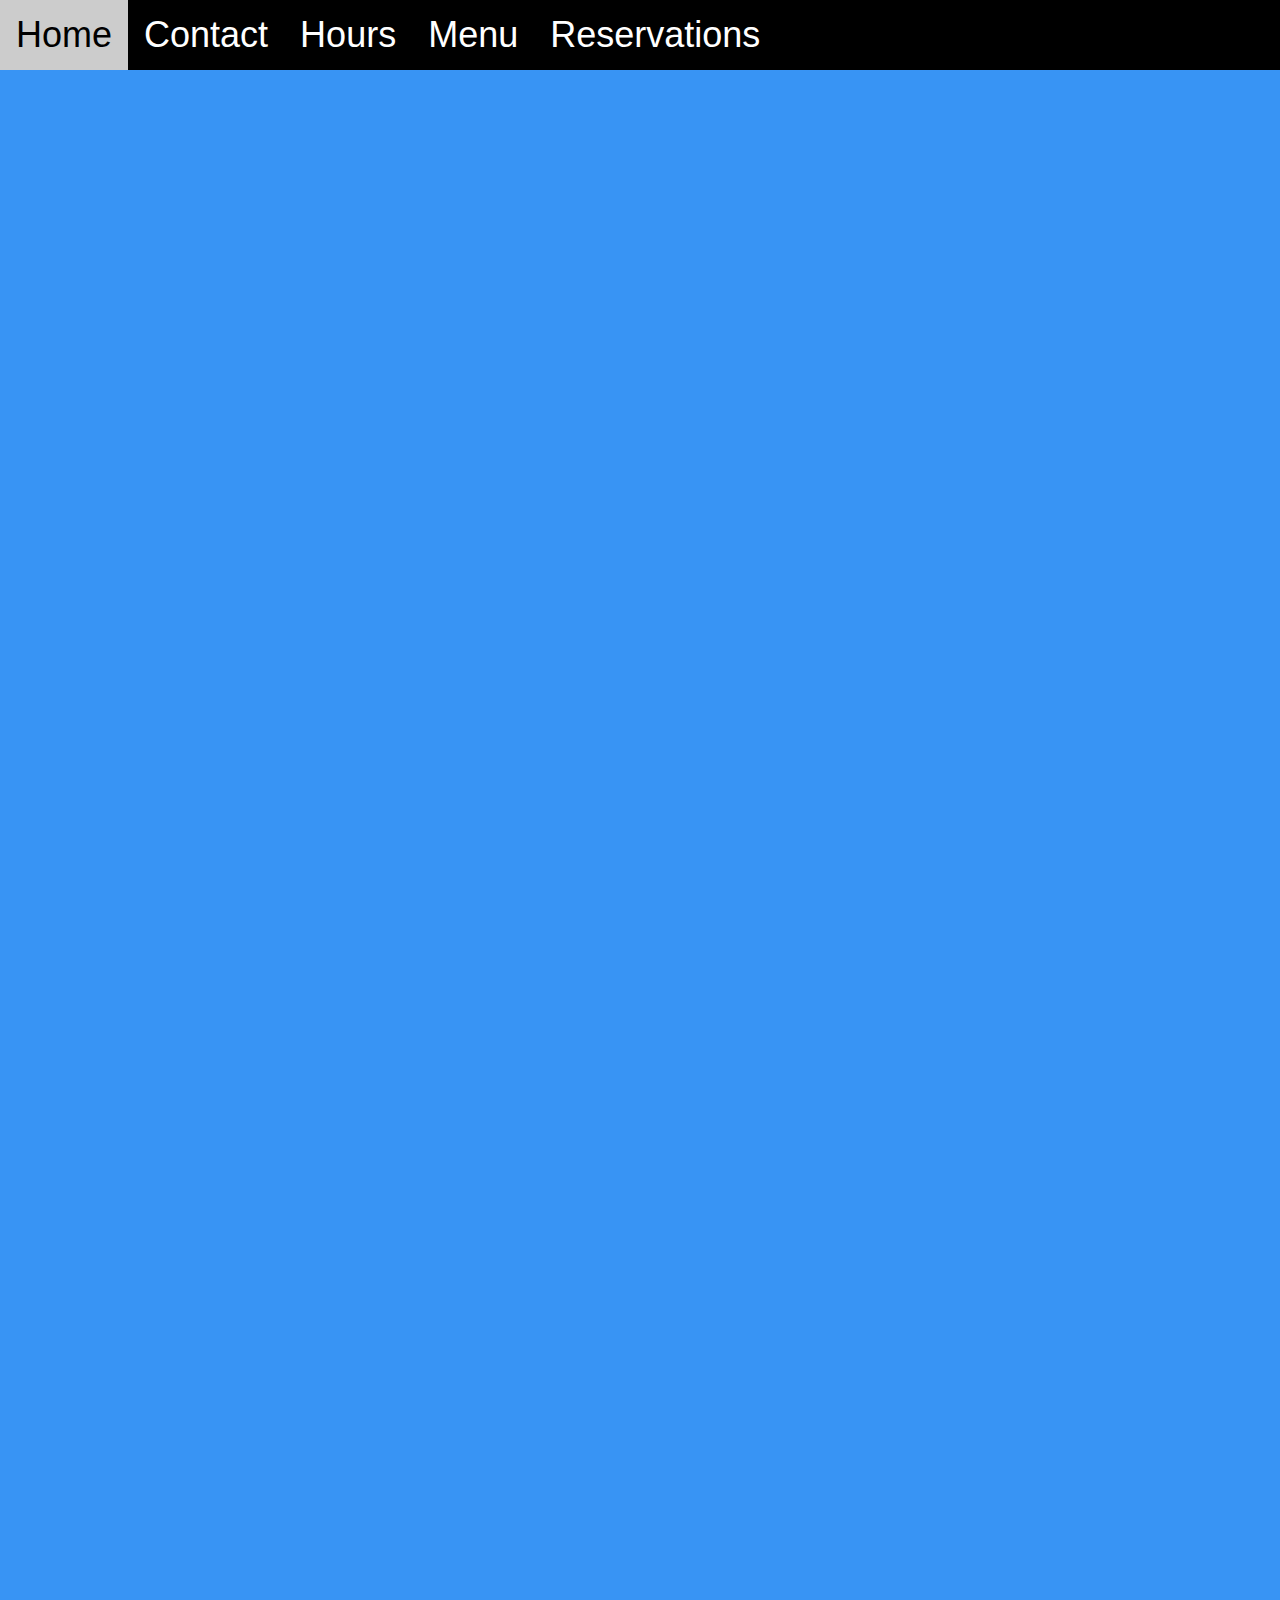
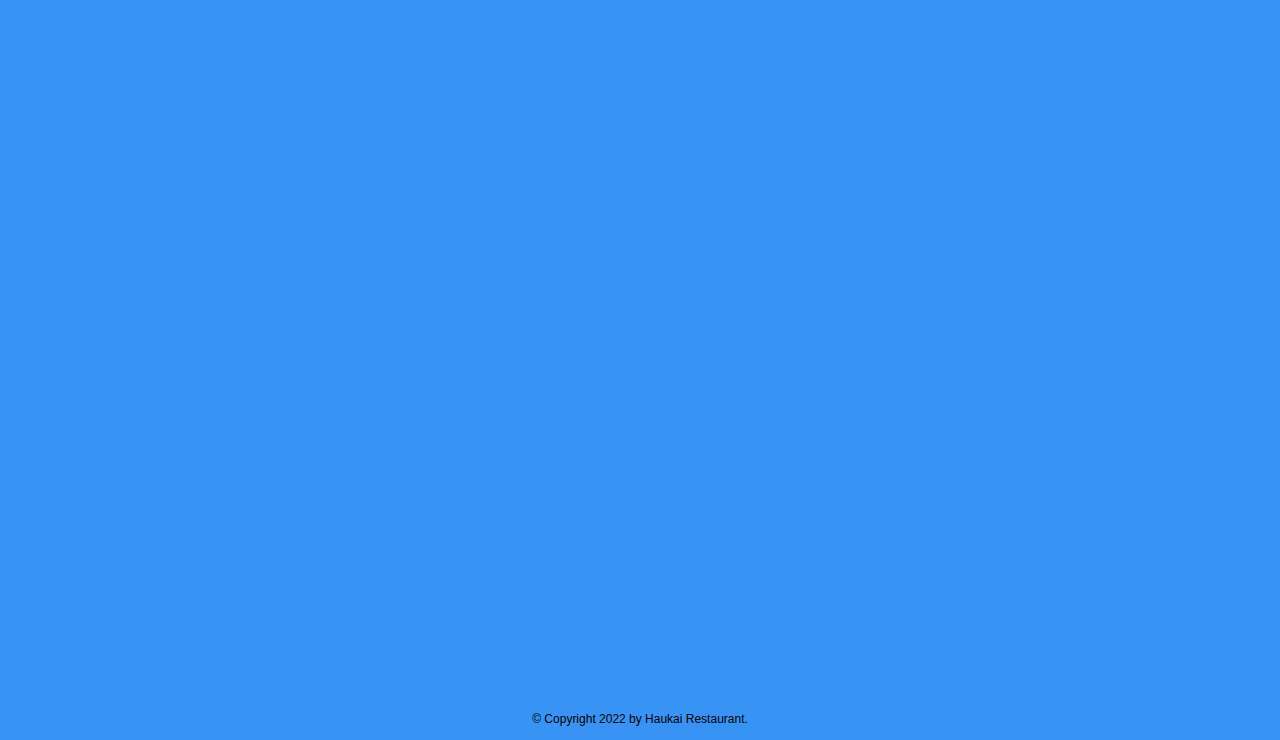
<file: reservations.html>
<!DOCTYPE html>

 <html lang="en">
    <head>
        <meta charset="utf-8">
        <meta name="viewport" content="width=device-width, initial-scale=1">
        <link rel="stylesheet" href="https://www.w3schools.com/w3css/4/w3.css"> 
        <link rel= "stylesheet " href="css/my-css.css">
        <link rel="stylesheet" href="https://fonts.googleapis.com/css?family=Amatic+SC">
        <title>Reservations</title>
        
    </head>
    <!-- Google tag (gtag.js) -->
<script async src="https://www.googletagmanager.com/gtag/js?id=G-PTPRVLZQN0"></script>
<script>
  window.dataLayer = window.dataLayer || [];
  function gtag(){dataLayer.push(arguments);}
  gtag('js', new Date());

  gtag('config', 'G-PTPRVLZQN0');
</script>
    <body>
    <!-- Main header for whole website -->
    <header>

      <div class="w3-bar w3-top w3-xxlarge w3-black">
        <a href="index.html" class="w3-bar-item w3-button w3-mobile">Home</a>
        <a href="contact.html" class="w3-bar-item w3-button w3-mobile">Contact</a>
        <a href="hours.html" class="w3-bar-item w3-button w3-mobile">Hours</a>
        <a href="menu.html" class="w3-bar-item w3-button w3-mobile">Menu</a>
        <a href="reservations.html" class="w3-bar-item w3-button w3-mobile">Reservations</a>
      </div>

      <!--<div class="w3-display-middle w3-center">
        <span class="w3-text-white" style="font-size:100px">thin<br>CRUST PIZZA</span></div> -->
    </header>
    <!-- Reservations part of the home page -->
    <main>
      
      <!-- <iframe src="https://docs.google.com/forms/d/e/1FAIpQLSes3C3h2Z4O4CcYFQzUmwh5SYDEimQnMOknkNHK4qAsryaFFw/viewform?embedded=true" 
      width="640"
       height="1491" 
       frameborder="0" 
       marginheight="0"
        marginwidth="0">Loading…</iframe> -->
        <div class="container"> 
          <iframe class="responsive-iframe" src="https://docs.google.com/forms/d/e/1FAIpQLSes3C3h2Z4O4CcYFQzUmwh5SYDEimQnMOknkNHK4qAsryaFFw/viewform?embedded=true"
          width="640"
            height="1491" 
            frameborder="0" 
            marginheight="0"
             marginwidth="0">Loading…</iframe>
        </div>
    </main>
    <!-- Footer for the website -->
    <footer class="w3-center  w3-padding-22 w3-small">
      <p><span class="copyright">&copy; Copyright 2022 by Haukai Restaurant.</span></p>
    </footer>
        
  </body>
</html>
</file>
<file: css/my-css.css>
#identified {color: blue;}
.logo {float: left;}

h1,h2,h3 { text-align: center;  }
body,h1,h2,h3,h4,h5,h6 {font-family: "Amatic SC", sans-serif, }
header {background-image: url("https://www.publicdomainpictures.net/pictures/330000/velka/greek-restaurant-1585318206WEl.jpg") ; 
    background-repeat: no-repeat;
    background-size: cover;
    height: 800px;}
body {background-color: #3894f4;}
#footer {
    position: absolute;
    bottom: 0;
    width: 100%;
    height: 2.5rem;
}

.responsive_images {
    
    width: 10%;
    height: auto;
}
</file>
